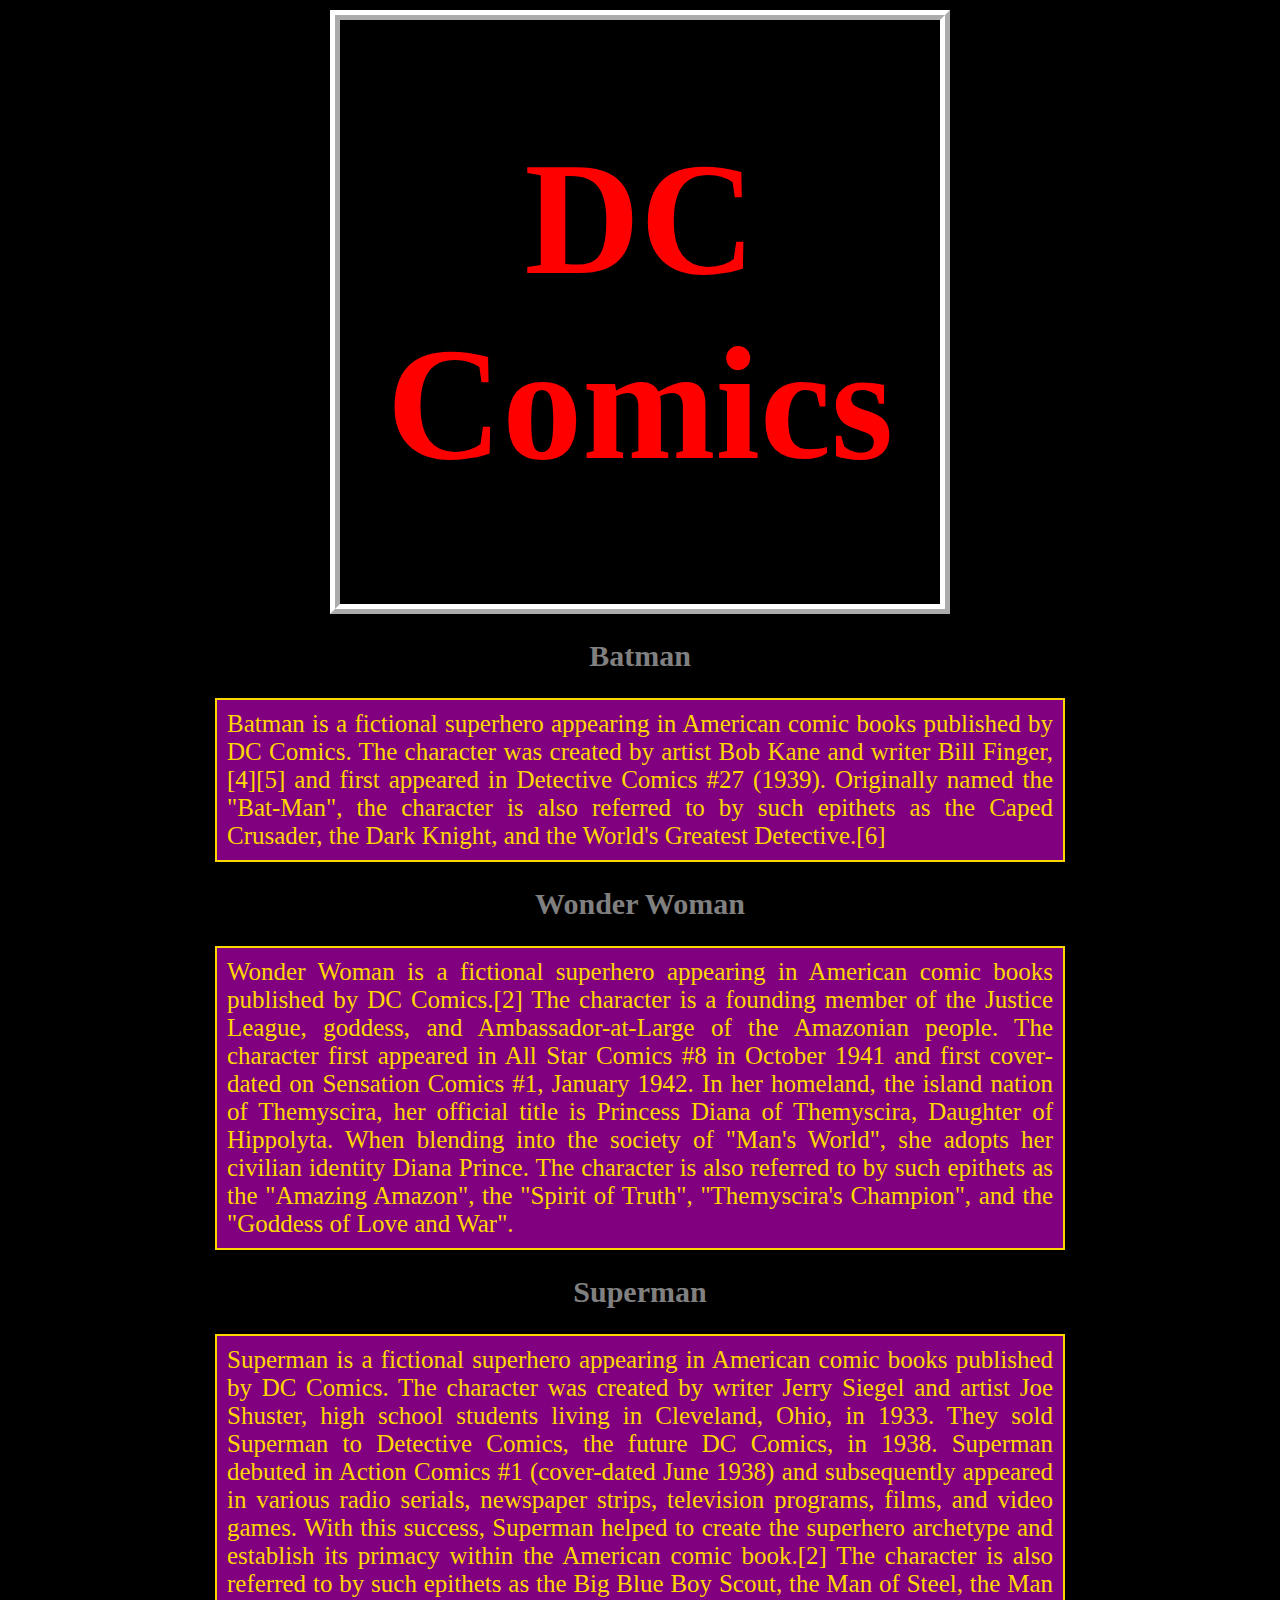
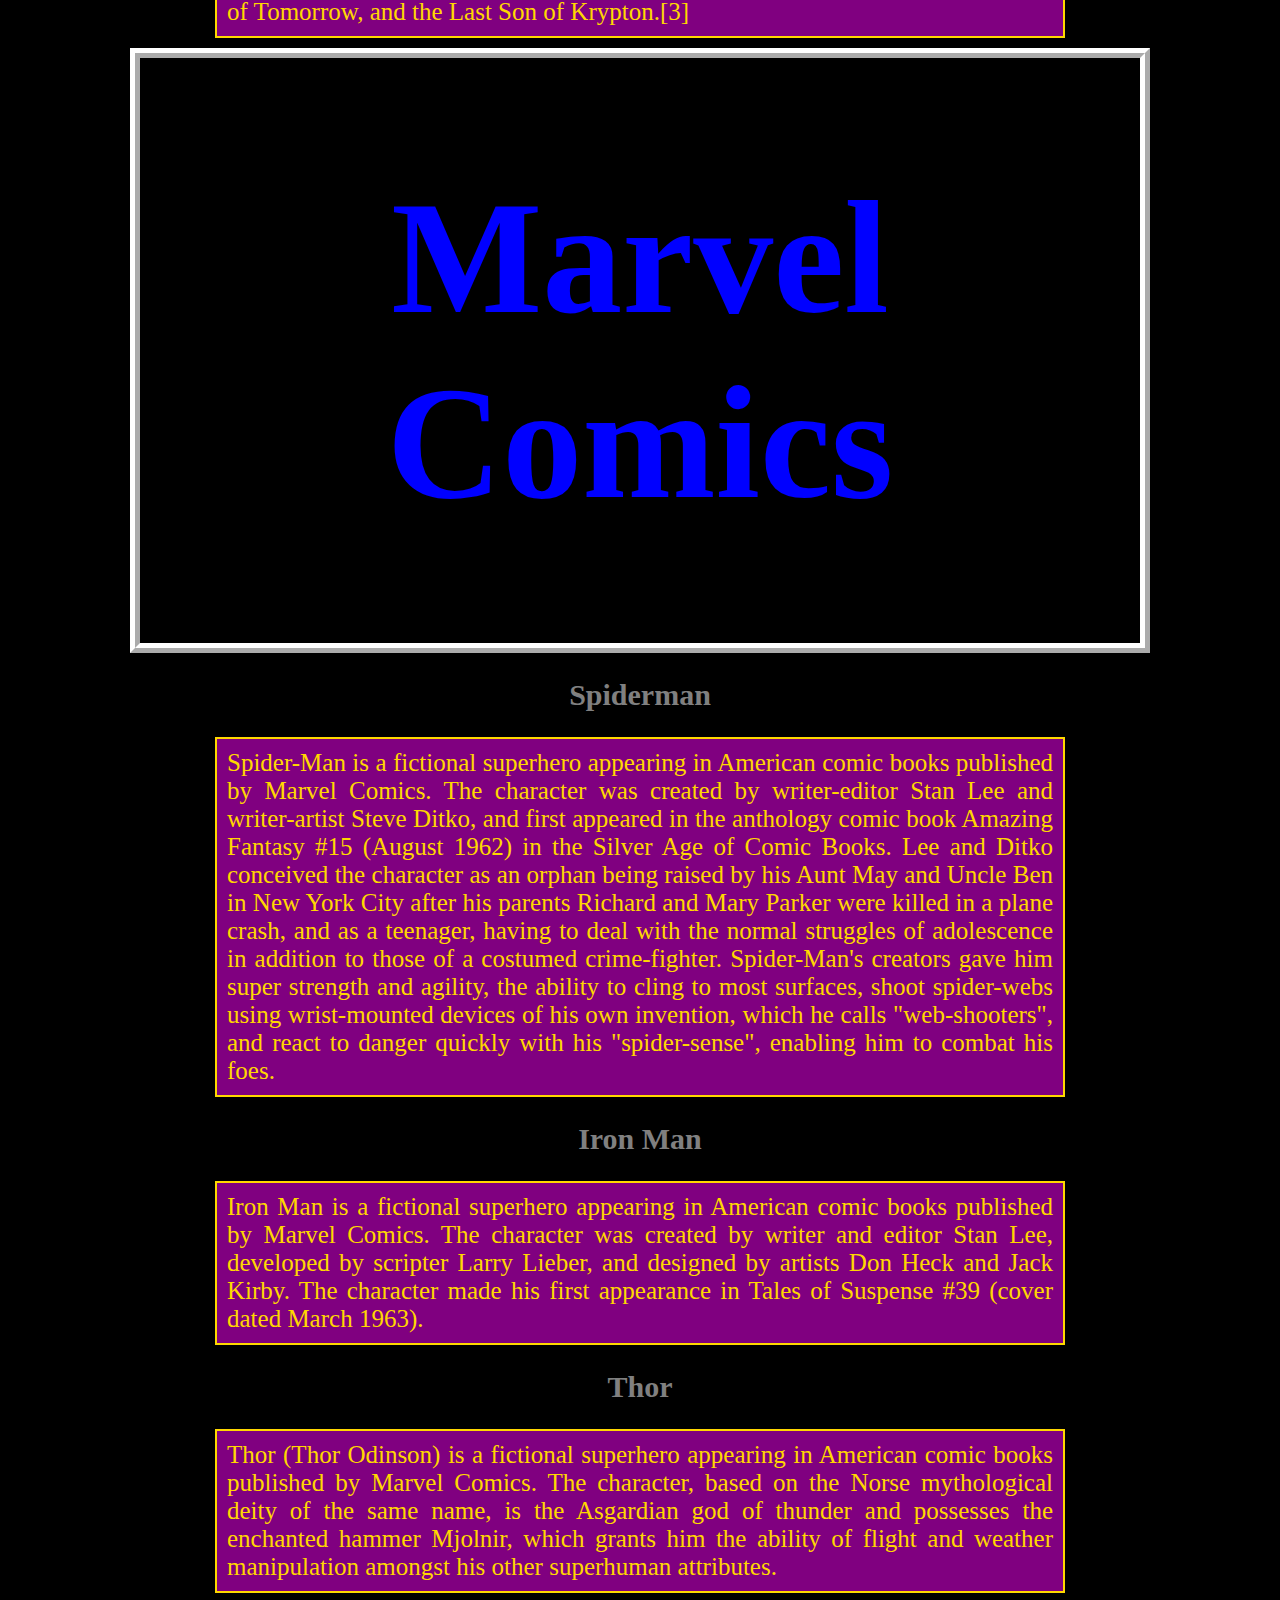
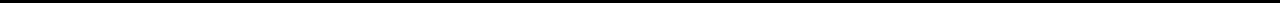
<file: index.html>
<!doctype html>
<html lang="en">
	<head>
		<title>CSS Practice</title>
		<link rel="stylesheet" type="text/css" href="css/style.css">
		<style>
			div.dc
			{
				width: 600px;
				font-family: Gotham;
				font-size: 80px;
				border: 10px ridge white;
				margin: 10px auto;
				text-align: center;
			}
			div.marvel
			{
				width: 1000px;
				color: blue;
				font-family: fantasy;
				font-weight: bold;
				font-size: 80px;
				border: 10px ridge white;
				margin: 10px auto;
				text-align: center;
			}
		</style>
	</head>
	<body>
		<div class="dc">	
			<h1>DC Comics</h1>
		</div>
		<h2>Batman</h2>
		<p>Batman is a fictional superhero appearing in American comic books published by DC Comics. The character was created by artist Bob Kane and writer Bill Finger,[4][5] and first appeared in Detective Comics #27 (1939). Originally named the "Bat-Man", the character is also referred to by such epithets as the Caped Crusader, the Dark Knight, and the World's Greatest Detective.[6]</p>
		<h2>Wonder Woman</h2>
		<p>Wonder Woman is a fictional superhero appearing in American comic books published by DC Comics.[2] The character is a founding member of the Justice League, goddess, and Ambassador-at-Large of the Amazonian people. The character first appeared in All Star Comics #8 in October 1941 and first cover-dated on Sensation Comics #1, January 1942. In her homeland, the island nation of Themyscira, her official title is Princess Diana of Themyscira, Daughter of Hippolyta. When blending into the society of "Man's World", she adopts her civilian identity Diana Prince. The character is also referred to by such epithets as the "Amazing Amazon", the "Spirit of Truth", "Themyscira's Champion", and the "Goddess of Love and War".</p>
		<h2>Superman</h2>
		<p>Superman is a fictional superhero appearing in American comic books published by DC Comics. The character was created by writer Jerry Siegel and artist Joe Shuster, high school students living in Cleveland, Ohio, in 1933. They sold Superman to Detective Comics, the future DC Comics, in 1938. Superman debuted in Action Comics #1 (cover-dated June 1938) and subsequently appeared in various radio serials, newspaper strips, television programs, films, and video games. With this success, Superman helped to create the superhero archetype and establish its primacy within the American comic book.[2] The character is also referred to by such epithets as the Big Blue Boy Scout, the Man of Steel, the Man of Tomorrow, and the Last Son of Krypton.[3]</p>
		<div class="marvel">
			<h1>Marvel Comics</h1>
		</div>
		<h2>Spiderman</h2>
		<p>Spider-Man is a fictional superhero appearing in American comic books published by Marvel Comics. The character was created by writer-editor Stan Lee and writer-artist Steve Ditko, and first appeared in the anthology comic book Amazing Fantasy #15 (August 1962) in the Silver Age of Comic Books. Lee and Ditko conceived the character as an orphan being raised by his Aunt May and Uncle Ben in New York City after his parents Richard and Mary Parker were killed in a plane crash, and as a teenager, having to deal with the normal struggles of adolescence in addition to those of a costumed crime-fighter. Spider-Man's creators gave him super strength and agility, the ability to cling to most surfaces, shoot spider-webs using wrist-mounted devices of his own invention, which he calls "web-shooters", and react to danger quickly with his "spider-sense", enabling him to combat his foes.</p>
		<h2>Iron Man</h2>
		<p>Iron Man is a fictional superhero appearing in American comic books published by Marvel Comics. The character was created by writer and editor Stan Lee, developed by scripter Larry Lieber, and designed by artists Don Heck and Jack Kirby. The character made his first appearance in Tales of Suspense #39 (cover dated March 1963).</p>
		<h2>Thor</h2>
		<p>Thor (Thor Odinson) is a fictional superhero appearing in American comic books published by Marvel Comics. The character, based on the Norse mythological deity of the same name, is the Asgardian god of thunder and possesses the enchanted hammer Mjolnir, which grants him the ability of flight and weather manipulation amongst his other superhuman attributes.</p>
	</body>
</html>
</file>
<file: css/style.css>
body
{
	background: black;
}

div.dc
{
	color: red;
}
div.marvel
{
	color: blue;
	font-weight: bold;
}
h2
{
	color: grey;
	width: 400px;
	font-family: impact;
	font-size: 30px;
	padding: 15px;
	margin: 10px auto;
	text-align: center;
}
p
{
	background-color: purple;
	color: gold;
	width: 850px;
	padding: 10px;
	margin: 10px auto;
	border: 2px solid gold;
	box-sizing: border-box;
	text-align: justify;
	font-size: 25px;
}
</file>
